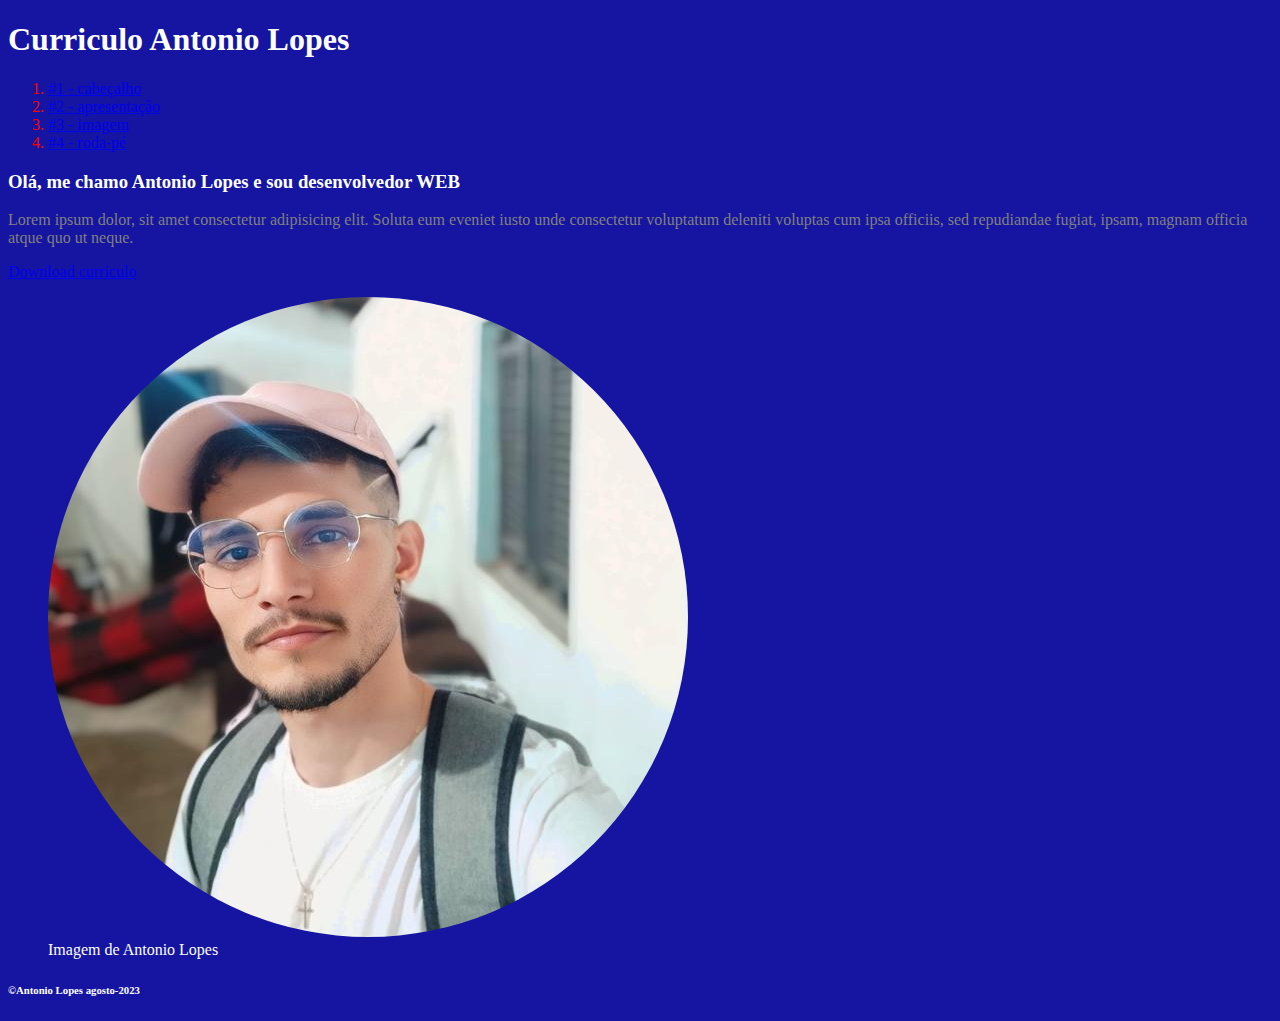
<file: index.html>
<!DOCTYPE html>
<html lang="pt-br">
<head>
    <meta charset="UTF-8">
    <meta http-equiv="X-UA-Compatible" content="IE=edge">
    <meta name="viewport" content="width=device-width, initial-scale=1.0">
    <link rel="apple-touch-icon" sizes="180x180" href="favicon/favicon-16x16.png">
    <link rel="icon" type="image/png" sizes="32x32" href="favicon/favicon-16x16.png">
    <link rel="icon" type="image/png" sizes="16x16" href="favicon/favicon-32x32.png">
    <link rel="manifest" href="/site.webmanifest">
    <link rel="stylesheet" href="style.css">
    <title>Curriculo</title>
</head>
<body>

    <header id="cabecalho">
        <h1>Curriculo Antonio Lopes</h1>
    </header>

    <ol>
        <li><a href="#cabecalho">#1 - cabeçalho</a></li>
        <li><a href="#secao">#2 - apresentação</a></li>
        <li><a href="#imagem">#3 - imagem</a></li>
        <li><a href="#rodape">#4 - roda-pé</a></li>
    </ol>
    

    <section id="secao">
        <h3>Olá, me chamo Antonio Lopes e sou desenvolvedor WEB</h3>
        <p>Lorem ipsum dolor, sit amet consectetur adipisicing elit. 
            Soluta eum eveniet iusto unde consectetur voluptatum deleniti 
            voluptas cum ipsa officiis, sed repudiandae fugiat, ipsam, magnam 
            officia atque quo ut neque.</p>
            <p><a href="Currículo_Vitae.pdf" download="curriculo_pdf">Download curriculo</a></p>
    </section>

    <figure id="imagem">
        <img src="antonio_lopes.png" alt="Antonio Lopes" id="retrato">    

        <figcaption>Imagem de Antonio Lopes</figcaption>
    </figure>

    <footer id="rodape">
        <h6 id="copyright">&copy;Antonio Lopes agosto-2023</h6>
        
    </footer>

    
    
</body>
</html>
</file>
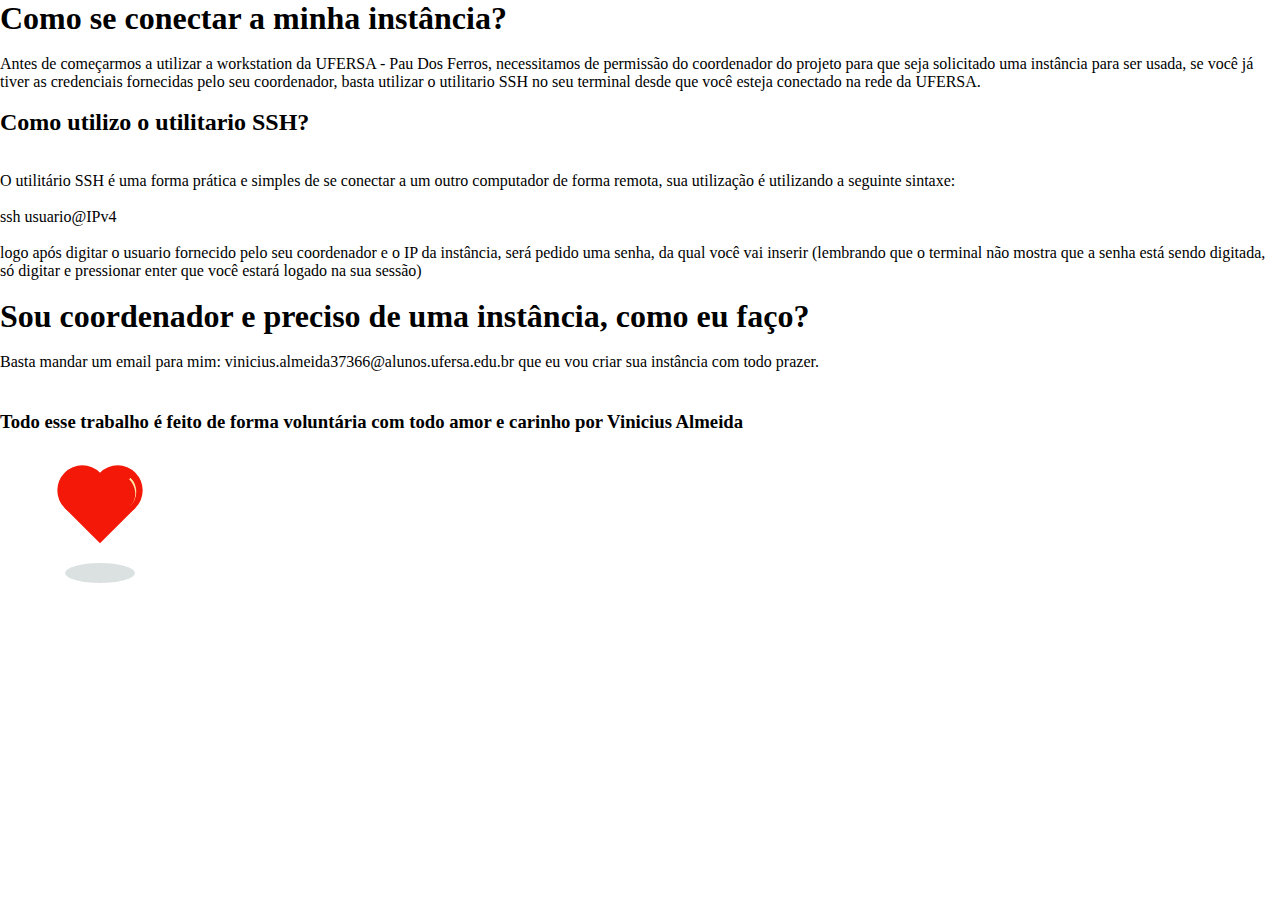
<file: index2.html>
<!DOCTYPE html>
<html lang="en">
<head>
    <meta charset="UTF-8">
    <meta name="viewport" content="width=device-width, initial-scale=1.0">
    <title>UFERSA - WORKSTATION</title>

    <style>
        @import url('https://fonts.googleapis.com/css?family=Arima+Madurai&display=swap');

* {
  box-sizing: border-box;
  margin: 0;
  padding: 0;
}

section{
  height: 150px;
  width: 200px;
  padding: 5px;
  display: flex;
  align-items: center;
  justify-content: center;
  flex-direction: column;
}

.heart_beating {
  position: relative;
}

.heart {
  position: relative;
  width: 50px;
  height: 50px;
  background: #f31808;
  transform: rotate(45deg);
  animation: beat 2s ease-out infinite;
}

.heart::before, .heart::after {
  content: '';
  width: 50px;
  height: 50px;
  border-radius: 50%;
  background: #f31808;
  position: absolute;
}

.heart::before {
  top: -25px;
}

.heart::after {
  left: -25px;
}

.shine {
  width: 20px;
  height: 20px;
  position: absolute;
  left: 25px;
  bottom: 48px;
  border-radius: 100% 0%;
  border-left: 2px solid #FFEAA5;
  transform: rotate(90deg);
}

.shadow {  
  width: 70px;
  height: 20px;
  background: #4A676A;
  opacity: .2;
  border-radius: 100%;
  position: absolute;
  bottom: -50px;
  right: -10px;
  animation: beat_shadow 2s ease-out infinite;
}

@keyframes beat {
  0%, 40%, 70%, 100%{
    transform: scale(1) rotate(45deg);
  }
  20%,  {
    transform: scale(1.4) rotate(45deg);
  }
  50%, 80% {
    transform: scale(1.2) rotate(45deg);
  }
}

@keyframes beat_shadow {
  0%, 40%, 70%, 100%{
    transform: scale(1);
  }
  20%,  {
    transform: scale(1.4);
  }
  50%, 80% {
    transform: scale(1.2);
  }
}

/*-----------------------*/
#by {
  font-family: 'Arima Madurai', cursive;
  color: #4A676A;
  font-size: 10px;
  transform: rotate(-45deg);
  position: relative;
  left: 22%;
  bottom: 15%;
}

/*
light-blue: #C1D0D0;
dark-blue: #4A676A;
cream: #FFEAA5;
yellow: #FFB037;
*/
    </style>

</head>
<body>

    <h1>Como se conectar a minha instância?</h1>
    <p>
        <br>
        Antes de começarmos a utilizar a workstation da UFERSA - Pau Dos Ferros, necessitamos
        de permissão do coordenador do projeto para que seja solicitado uma instância para ser usada,
        se você já tiver as credenciais fornecidas pelo seu coordenador, basta utilizar o utilitario
        SSH no seu terminal desde que você esteja conectado na rede da UFERSA.
        <br><br>
    </p>
    <h2>Como utilizo o utilitario SSH?</h2>
    
    <p>
        <br><br>
        O utilitário SSH é uma forma prática e simples de se conectar a um outro computador de
        forma remota, sua utilização é utilizando a seguinte sintaxe:<br><br>

        ssh usuario@IPv4
        <br><br>
        logo após digitar o usuario fornecido pelo seu coordenador e o IP da instância, será
        pedido uma senha, da qual você vai inserir (lembrando que o terminal não mostra
        que a senha está sendo digitada, só digitar e pressionar enter que você estará logado
        na sua sessão)
        <br><br>
    </p>

    <h1>Sou coordenador e preciso de uma instância, como eu faço?</h1>

    <p>
        <br>
        Basta mandar um email para mim: vinicius.almeida37366@alunos.ufersa.edu.br 
        que eu vou criar sua instância com todo prazer.
        <br><br>
    </p>
    <h3>
        <br>
        Todo esse trabalho é feito de forma voluntária com
        todo amor e carinho por Vinicius Almeida 
        <section>
            <div class="heart_beating">
              <div class="heart">
                <span class="shine"></span>
              </div>
              <span class="shadow"></span>
            </div>
          </section>
    </h3>
</body>
</html>
</file>
<file: style.css>
body{
    background-color: rgb(21, 21, 161);
    color: white;
}

p{
    color: grey;
}

li{
    color: red;
}

#retrato{
    border-radius: 500px;
}
</file>
